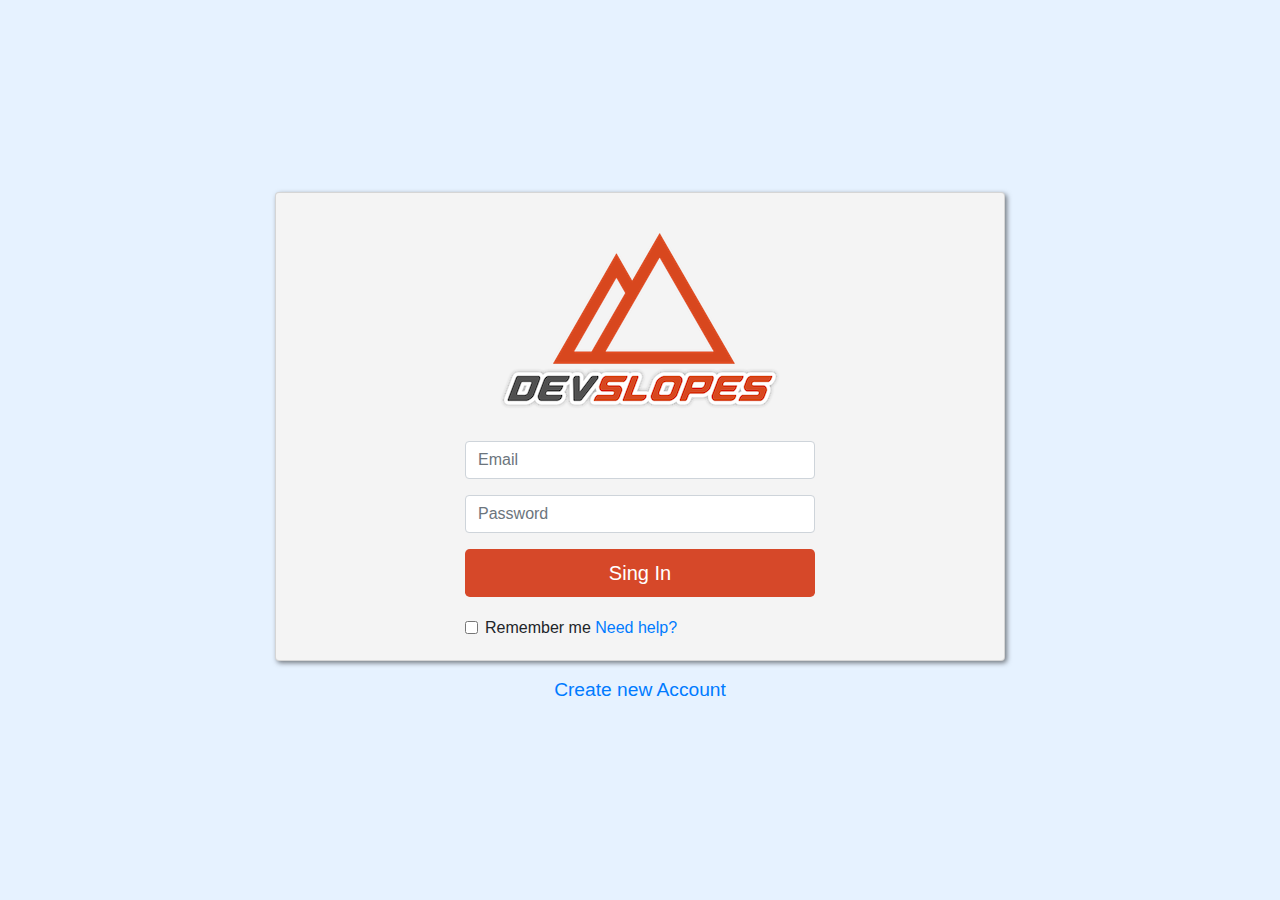
<file: index.html>
<!DOCTYPE html>
<html lang="en">
  <head>
    <!-- Required meta tags -->
    <meta charset="utf-8" />
    <meta
      name="viewport"
      content="width=device-width, initial-scale=1, shrink-to-fit=no"
    />

    <!-- Bootstrap CSS -->
    <link rel="stylesheet" href="css/bootstrap-grid.min.css" />
    <link rel="stylesheet" href="css/bootstrap.min.css" />
    <link rel="stylesheet" href="style.css" />

    <title>Hello, world!</title>
  </head>
  <body class="signin-body">
    <div class="container signin-container">
      <div class="row">
        <div class="col"></div>
        <div class="col-sm-12 col-md-8">
          <div class="card signin-card">
              <div class="card-block">
                <img
                src="assets/logo.png"
                alt="Лого девслопс"
                class="img-fluid signin-img"
              />

              
            <form class="signin-form">
              <div class="form-group">
                <input
                  type="email"
                  class="form-control"
                  id="emailInput"
                  placeholder="Email"
                />
              </div>
              <div class="form-group">
                <input
                  type="password"
                  class="form-control"
                  id="passwordInput"
                  placeholder="Password"
                />
              </div>
              <button type="button" class="btn signing-btn btn-lg">
                Sing In
              </button>
              <div class="form-check">
                <input
                  class="form-check-input"
                  type="checkbox"
                  id="gridCheck"
                />
                <label class="form-check-label" for="gridCheck">
                  Remember me <a href="#">Need help?</a>
                </label>
              </div>
            </form>
          </div>
        </div>
          <a href="#" class="newAccount"> Create new Account</a>
        </div>
        <div class="col"></div>
      </div>
    </div>

    <script
      src="https://code.jquery.com/jquery-3.5.1.slim.min.js"
      integrity="sha384-DfXdz2htPH0lsSSs5nCTpuj/zy4C+OGpamoFVy38MVBnE+IbbVYUew+OrCXaRkfj"
      crossorigin="anonymous"
    ></script>
    <script
      src="https://cdn.jsdelivr.net/npm/popper.js@1.16.1/dist/umd/popper.min.js"
      integrity="sha384-9/reFTGAW83EW2RDu2S0VKaIzap3H66lZH81PoYlFhbGU+6BZp6G7niu735Sk7lN"
      crossorigin="anonymous"
    ></script>
    <!-- <script src="https://cdn.jsdelivr.net/npm/bootstrap@4.6.0/dist/js/bootstrap.min.js" integrity="sha384-+YQ4JLhjyBLPDQt//I+STsc9iw4uQqACwlvpslubQzn4u2UU2UFM80nGisd026JF" crossorigin="anonymous"></script> -->
    <script src="js/bootstrap.min.js"></script>
  </body>
</html>
</file>
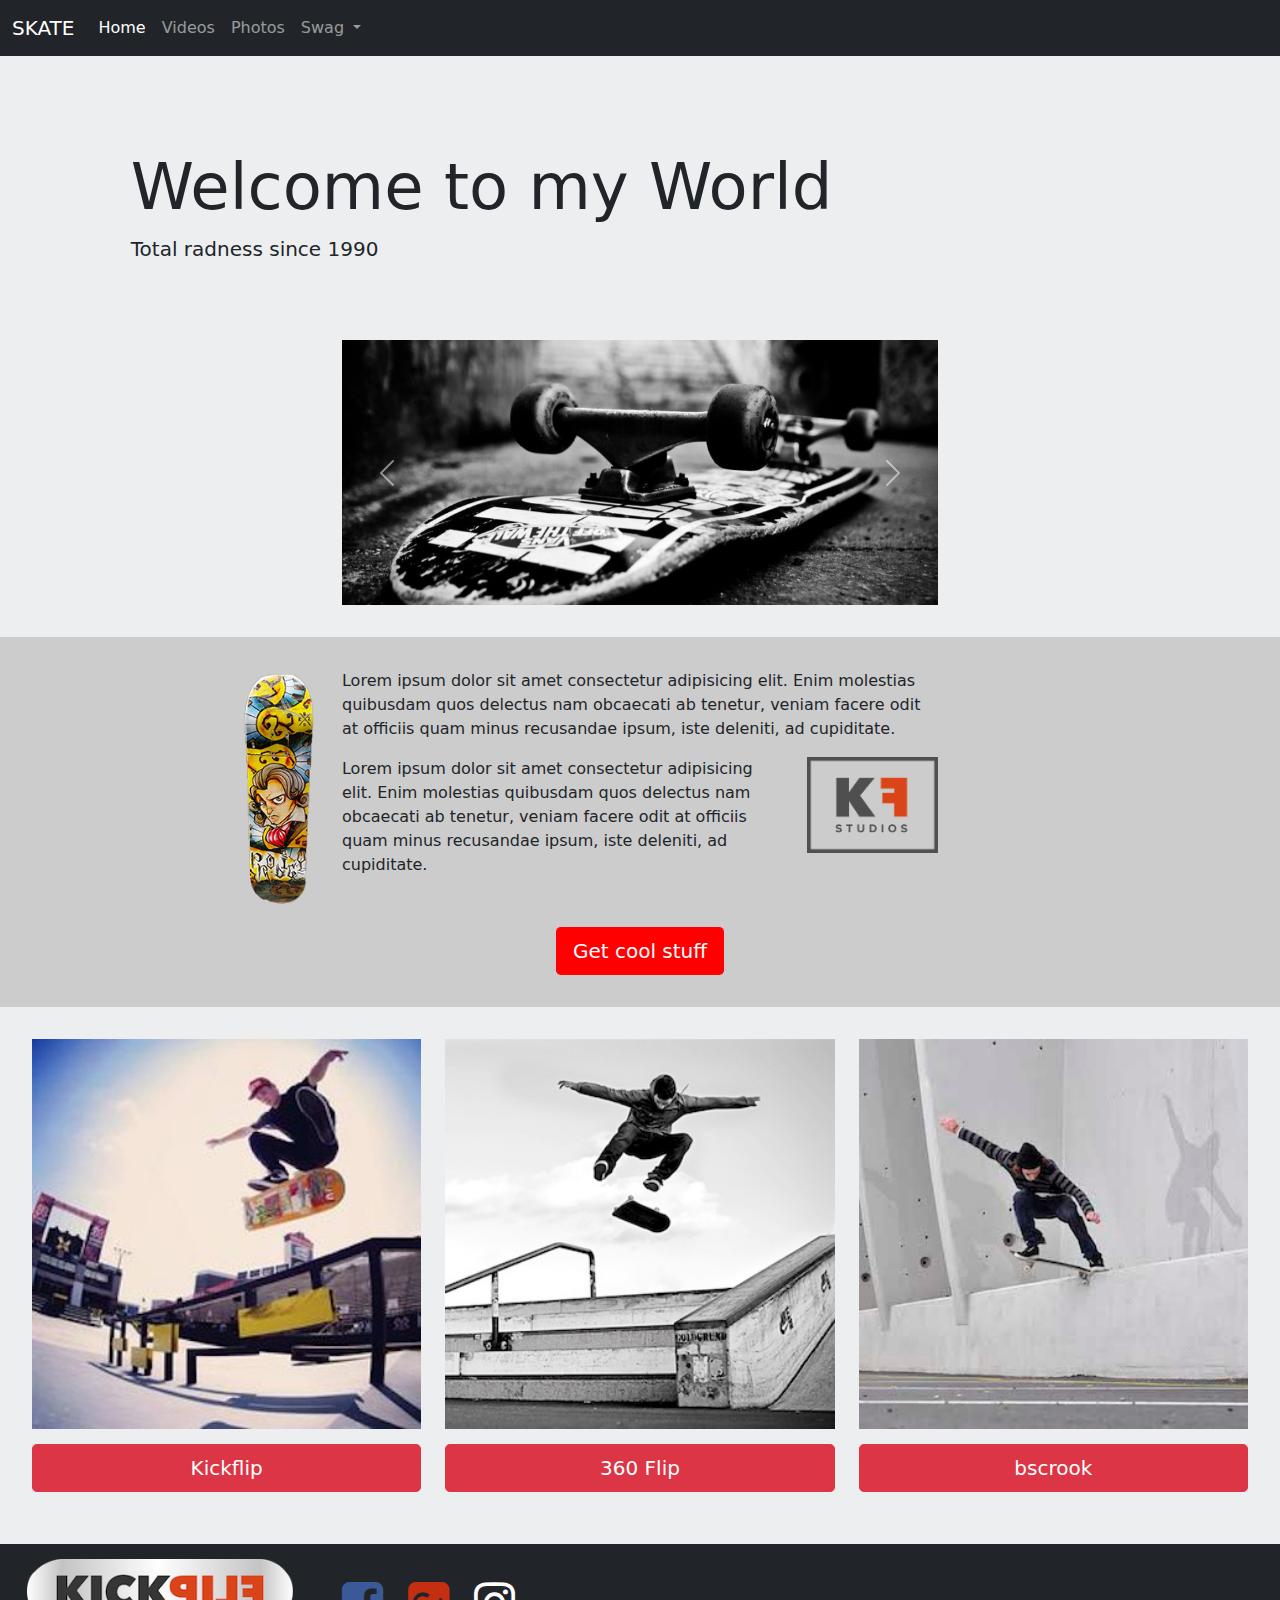
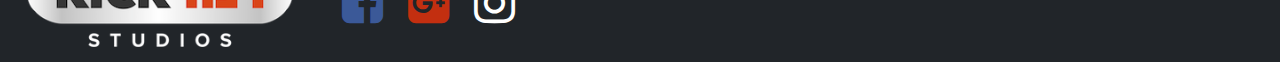
<file: skateOrDie/index.html>
<!DOCTYPE html>
<html lang="ru">
  <head>
    <!-- Обязательные метатеги -->
    <meta charset="utf-8" />
    <meta name="viewport" content="width=device-width, initial-scale=1" />

    <!-- Bootstrap CSS -->
    <link href="css/bootstrap.min.css" rel="stylesheet" />
    <link href="css/bootstrap-grid.min.css" rel="stylesheet" />
    <link rel="stylesheet" href="https://cdnjs.cloudflare.com/ajax/libs/font-awesome/4.7.0/css/font-awesome.min.css">
    <link rel="stylesheet" href="main.css" />

    <title>Привет мир!</title>
  </head>
  <body>
    <nav class="navbar navbar-expand-lg navbar-dark bg-dark">
      <div class="container-fluid">
        <a class="navbar-brand" href="#">SKATE</a>
        <button
          class="navbar-toggler"
          type="button"
          data-bs-toggle="collapse"
          data-bs-target="#navbarNavDropdown"
          aria-controls="navbarNavDropdown"
          aria-expanded="false"
          aria-label="Toggle navigation"
        >
          <span class="navbar-toggler-icon"></span>
        </button>
        <div class="collapse navbar-collapse" id="navbarNavDropdown">
          <ul class="navbar-nav">
            <li class="nav-item">
              <a class="nav-link active" aria-current="page" href="#">Home</a>
            </li>
            <li class="nav-item">
              <a class="nav-link" href="#">Videos</a>
            </li>
            <li class="nav-item">
              <a class="nav-link" href="#">Photos</a>
            </li>
            <li class="nav-item dropdown">
              <a
                class="nav-link dropdown-toggle"
                href="#"
                id="navbarDropdownMenuLink"
                role="button"
                data-bs-toggle="dropdown"
                aria-expanded="false"
              >
                Swag
              </a>
              <ul
                class="dropdown-menu"
                aria-labelledby="navbarDropdownMenuLink"
              >
                <li><a class="dropdown-item" href="#">Pants</a></li>
                <li><a class="dropdown-item" href="#">Shirts</a></li>
                <li><a class="dropdown-item" href="#">Apparel</a></li>
              </ul>
            </li>
          </ul>
        </div>
      </div>
    </nav>

    <div class="sectionLight">
      <div class="row">
        <div class="col-sm-12">
          <div class="jumbotron jumbotron-fluid">
            <div class="container">
              <h1 class="display-3">Welcome to my World</h1>
              <p class="lead">Total radness since 1990</p>
            </div>
          </div>
        </div>
      </div>

      <div class="row">
        <div class="col"></div>
        <div class="col-md-6">
          <div id="mainCarousel" class="carousel slide" data-bs-ride="carousel">
            <div class="carousel-inner">
              <div class="carousel-item active">
                <img src="assets/board.jpg" class="d-block w-100" alt="..." />
              </div>
              <div class="carousel-item">
                <img
                  src="assets/tipsolahraga.jpg"
                  class="d-block w-100"
                  alt="..."
                />
              </div>
              <div class="carousel-item">
                <img
                  src="assets/longboard.jpg"
                  class="d-block w-100"
                  alt="..."
                />
              </div>
            </div>
            <button
              class="carousel-control-prev"
              type="button"
              data-bs-target="#mainCarousel"
              data-bs-slide="prev"
            >
              <span
                class="carousel-control-prev-icon"
                aria-hidden="true"
              ></span>
              <span class="visually-hidden">Previous</span>
            </button>
            <button
              class="carousel-control-next"
              type="button"
              data-bs-target="#mainCarousel"
              data-bs-slide="next"
            >
              <span
                class="carousel-control-next-icon"
                aria-hidden="true"
              ></span>
              <span class="visually-hidden">Next</span>
            </button>
          </div>
        </div>
        <div class="col"></div>
      </div>
    </div>
    <div class="sectionDark">
      <div class="row">
        <div class="col-sm-12 col-md-1 offset-md-2">
          <img src="assets/prodigy.png" alt="skate" class="img-fluid" />
        </div>

        <div class="col-sm-12 col-md-6">
          <div class="row">
            <div class="col-sm-12">
              <p>
                Lorem ipsum dolor sit amet consectetur adipisicing elit. Enim
                molestias quibusdam quos delectus nam obcaecati ab tenetur,
                veniam facere odit at officiis quam minus recusandae ipsum, iste
                deleniti, ad cupiditate.
              </p>
            </div>
          </div>
          <div class="row">
            <div class="col-sm-12 col-md-9">
              <p>
                Lorem ipsum dolor sit amet consectetur adipisicing elit. Enim
                molestias quibusdam quos delectus nam obcaecati ab tenetur,
                veniam facere odit at officiis quam minus recusandae ipsum, iste
                deleniti, ad cupiditate.
              </p>
            </div>
            <div class="col-sm-12 col-md-3">
              <img class="img-fluid" src="assets/KFS.png" alt="" />
            </div>
          </div>
        </div>
        <div class="col"></div>
      </div>
      <div class="row">
        <div class="col-sm-12">
          <div class="coolStuffWrapper">
            <button
              type="button"
              class="btn btn-lg coolStuffBtn"
              data-bs-toggle="modal"
              data-bs-target="#coolStuffModal"
            >
              Get cool stuff
            </button>
          </div>
        </div>
      </div>
    </div>
    <div class="sectionLight">
      <div class="row">
        <div class="col-sm-12">
          <div class="row">
            <div class="col-sm-12 col-lg-4">
              <img
                class="img-fluid imgCenter"
                src="assets/kickflip.jpg"
                alt=""
              />
              <div class="row">
                <div class="col-sm-12">
                  <button
                    type="button"
                    class="btn btn-danger btn-lg btnCenter"
                    data-bs-toggle="modal"
                    data-bs-target="#kickflipModal"
                  >
                    Kickflip
                  </button>
                </div>
              </div>
            </div>
            <div class="col-sm-12 col-lg-4">
              <img
                class="img-fluid imgCenter"
                src="assets/360flip.jpg"
                alt=""
              />
              <div class="row">
                <div class="col-sm-12">
                  <button type="button" class="btn btn-danger btn-lg btnCenter"
                  data-bs-toggle="modal"
                    data-bs-target="#x360Modal">
                    360 Flip
                  </button>
                </div>
              </div>
            </div>
            <div class="col-sm-12 col-lg-4">
              <img
                class="img-fluid imgCenter"
                src="assets/bscrook.jpg"
                alt=""
              />
              <div class="row">
                <div class="col-sm-12">
                  <button type="button" class="btn btn-danger btn-lg btnCenter"
                  data-bs-toggle="modal"
                    data-bs-target="#bscroocksModal">
                    bscrook
                  </button>
                </div>
              </div>
            </div>
          </div>
        </div>
      </div>
    </div>

    <footer class="footer bg-dark">
      <div class="container-fluid">
        <div class="row">
          <div class="com-sm-12 col-lg-3">
            <img class="img-fluid footerImg" src="assets/KFS_LIGHT.png" alt="">
          </div>
          <div class="col-sm-12 col-lg-9 socialWrapper">
            <i class="fa fa-facebook-square fa-3x" aria-hidden="true"></i>
            <i class="fa fa-google-plus-square fa-3x" aria-hidden="true"></i>
            <i class="fa fa-instagram fa-3x" aria-hidden="true"></i>
          </div>
        </div>
      </div>
    </footer>



    <!-- Modal -->
    <div
      class="modal fade"
      id="coolStuffModal"
      tabindex="-1"
      aria-labelledby="ModalLabel"
      aria-hidden="true"
    >
      <div class="modal-dialog">
        <div class="modal-content">
          <div class="modal-header">
            <h5 class="modal-title" id="contenLabel">Get Exclusive Content</h5>
            <button
              type="button"
              class="btn-close"
              data-bs-dismiss="modal"
              aria-label="Close"
            ></button>
          </div>
          <div class="modal-body">
            <div class="container-fluid">
              <div class="row">
                <div class="col-sm-12">
                  <img src="assets/KFS_modal.png" alt="" class="img-fluid" />
                </div>
              </div>
              <div class="row">
                <div class="col-sm-12">
                  <div class="modalFormWrapper">
                    <form>
                      <div class="mb-3">
                        <label for="inputName" class="form-label"
                          >What is your name?</label
                        >
                        <input type="tel" class="form-control" id="inputName" />
                      </div>
                      <div class="mb-3">
                        <label for="inputEmail" class="form-label"
                          >Where should we send your cool content?
                        </label>
                        <input
                          type="password"
                          class="form-control"
                          id="inputEmail"
                        />
                      </div>
                    </form>
                  </div>
                </div>
              </div>
            </div>
          </div>
          <div class="modal-footer">
            <button
              type="button"
              class="btn btn-secondary"
              data-bs-dismiss="modal"
            >
              Close
            </button>
          </div>
        </div>
      </div>
    </div>

    <!-- Modal with kickflip video -->

    <div
      class="modal fade"
      id="kickflipModal"
      tabindex="-1"
      aria-labelledby="kickflipModalLabel"
      aria-hidden="true"
    >
      <div class="modal-dialog modal-xl">
        <div class="modal-content">
          <div class="modal-header">
            <h5 class="modal-title" id="kickflipModalLabel">Cool kickflips</h5>
            <button
              type="button"
              class="btn-close"
              data-bs-dismiss="modal"
              aria-label="Close"
            ></button>
          </div>
          <div class="modal-body">
            <div class="ratio ratio-16x9">
              <iframe src="https://www.youtube.com/embed/ilzy0viqVes" title="YouTube video" allowfullscreen></iframe>
            </div>
            <p>Kickflips are eady. Pop, flic, cathc, land. #BOOM</p>
          </div>
          <div class="modal-footer">
            <button
              type="button"
              class="btn btn-secondary"
              data-bs-dismiss="modal"
            >
              Close
          </div>
        </div>
      </div>
    </div>


    <!-- Modal with 360 video -->
    <div
      class="modal fade"
      id="x360Modal"
      tabindex="-1"
      aria-labelledby="x360ModalLabel"
      aria-hidden="true"
    >
      <div class="modal-dialog modal-md">
        <div class="modal-content">
          <div class="modal-header">
            <h5 class="modal-title" id="x360ModalLabel">Cool kickflips</h5>
            <button
              type="button"
              class="btn-close"
              data-bs-dismiss="modal"
              aria-label="Close"
            ></button>
          </div>
          <div class="modal-body">
            <div class="ratio ratio-16x9">
              <iframe src="https://www.youtube.com/embed/ilzy0viqVes" title="YouTube video" allowfullscreen></iframe>
            </div>
            <p>360 flips are easy. Pop, scissors kick, cathc, land. #BOOM</p>
          </div>
          <div class="modal-footer">
            <button
              type="button"
              class="btn btn-secondary"
              data-bs-dismiss="modal"
            >
              Close
          </div>
        </div>
      </div>
    </div>

    <!-- Modal with 360 video -->
    <div
      class="modal fade"
      id="bscroocksModal"
      tabindex="-1"
      aria-labelledby="x360ModalLabel"
      aria-hidden="true"
    >
      <div class="modal-dialog modal-sm">
        <div class="modal-content">
          <div class="modal-header">
            <h5 class="modal-title" id="x360ModalLabel">Cool kickflips</h5>
            <button
              type="button"
              class="btn-close"
              data-bs-dismiss="modal"
              aria-label="Close"
            ></button>
          </div>
          <div class="modal-body">
            <div class="ratio ratio-16x9">
              <iframe src="https://www.youtube.com/embed/ilzy0viqVes" title="YouTube video" allowfullscreen></iframe>
            </div>
            <p>Backsides Crooks are sick! wow. such skate, much wow, kick, pop. </p>
          </div>
          <div class="modal-footer">
            <button
              type="button"
              class="btn btn-secondary"
              data-bs-dismiss="modal"
            >
              Close
          </div>
        </div>
      </div>
    </div>

    <!-- Дополнительный JavaScript; выберите один из двух! -->

    <!-- Вариант 1: Bootstrap в связке с Popper -->
    <script src="js/bootstrap.bundle.min.js"></script>

    <!-- Вариант 2: Bootstrap JS отдельно от Popper -->
    <!-- <script src="https://cdn.jsdelivr.net/npm/@popperjs/core@2.6.0/dist/umd/popper.min.js" integrity="sha384-KsvD1yqQ1/1+IA7gi3P0tyJcT3vR+NdBTt13hSJ2lnve8agRGXTTyNaBYmCR/Nwi" crossorigin="anonymous"></script>
    <script src="https://cdn.jsdelivr.net/npm/bootstrap@5.0.0-beta2/dist/js/bootstrap.min.js" integrity="sha384-nsg8ua9HAw1y0W1btsyWgBklPnCUAFLuTMS2G72MMONqmOymq585AcH49TLBQObG" crossorigin="anonymous"></script> -->
  </body>
</html>
</file>
<file: style.css>
.signin-body {
    background-color: #e6f2ff;
}
.signin-container {
    margin-top: 15%;
}
.card.signin-card {
    padding: 40px 0 20px;
    background-color: #f4f4f4;
    box-shadow: 2px 2px 5px rgba(0, 0, 0, 0.5);
    -webkit-box-shadow: 2px 2px 5px rgba(0, 0, 0, 0.5);
    -moz-box-shadow: 2px 2px 5px rgba(0, 0, 0, 0.5);
}
img.signin-img {
    padding: 0 2rem 2rem;
    margin: auto;
    display: block;
    /* width: 50%; */
}
form.signin-form {
    max-width: 350px;
    margin: auto;
}
 .btn.signing-btn {
    color: #fff;
    background-color: #d64829;
    width: 100%;
    margin-bottom: 1.2rem;
}
a.newAccount {
    font-size: 1.2rem;
    text-align: center;
    display: block;
    margin-top: 15px;
}
</file>
<file: skateOrDie/main.css>
.jumbotron {
    /* background-color: #f4f4f4; */
}
.jumbotron .container {
    padding: 5%;
}
.jumbotron .container h1, 
.jumbotron .container p {
    font-weight: 400;
}
.sectionLight {
    background-color: #eceeef;
    padding: 2em;
}
.sectionDark {
    background-color: #ccc;
    padding: 2rem;
}
.coolStuffWrapper {
    margin-top: 20px;
}
button.coolStuffBtn {
    background-color: red;
    color: #fff;
    display: block;
    margin: auto;
}
h5.modal-title {
    margin: auto;
}
.modalFormWrapper {
    padding: 1rem;
}
.imgCenter {
    display: block;
    width: 100%; 
    /* width added */
    margin: auto;
}
.btnCenter {
    display: block;
    margin: auto;
    margin-top: 15px;
    margin-bottom: 20px;
    width: 100%;
}
.footerImg {
    padding: 15px;
}

.fa {
    margin: 10px;
}

.fa-facebook-square {
    color: #3b5998;
}
.fa-google-plus-square {
    color: #c32f10;
}
.fa-instagram {
    color: #fff;
}
.socialWrapper {
    margin: auto;
}
</file>
